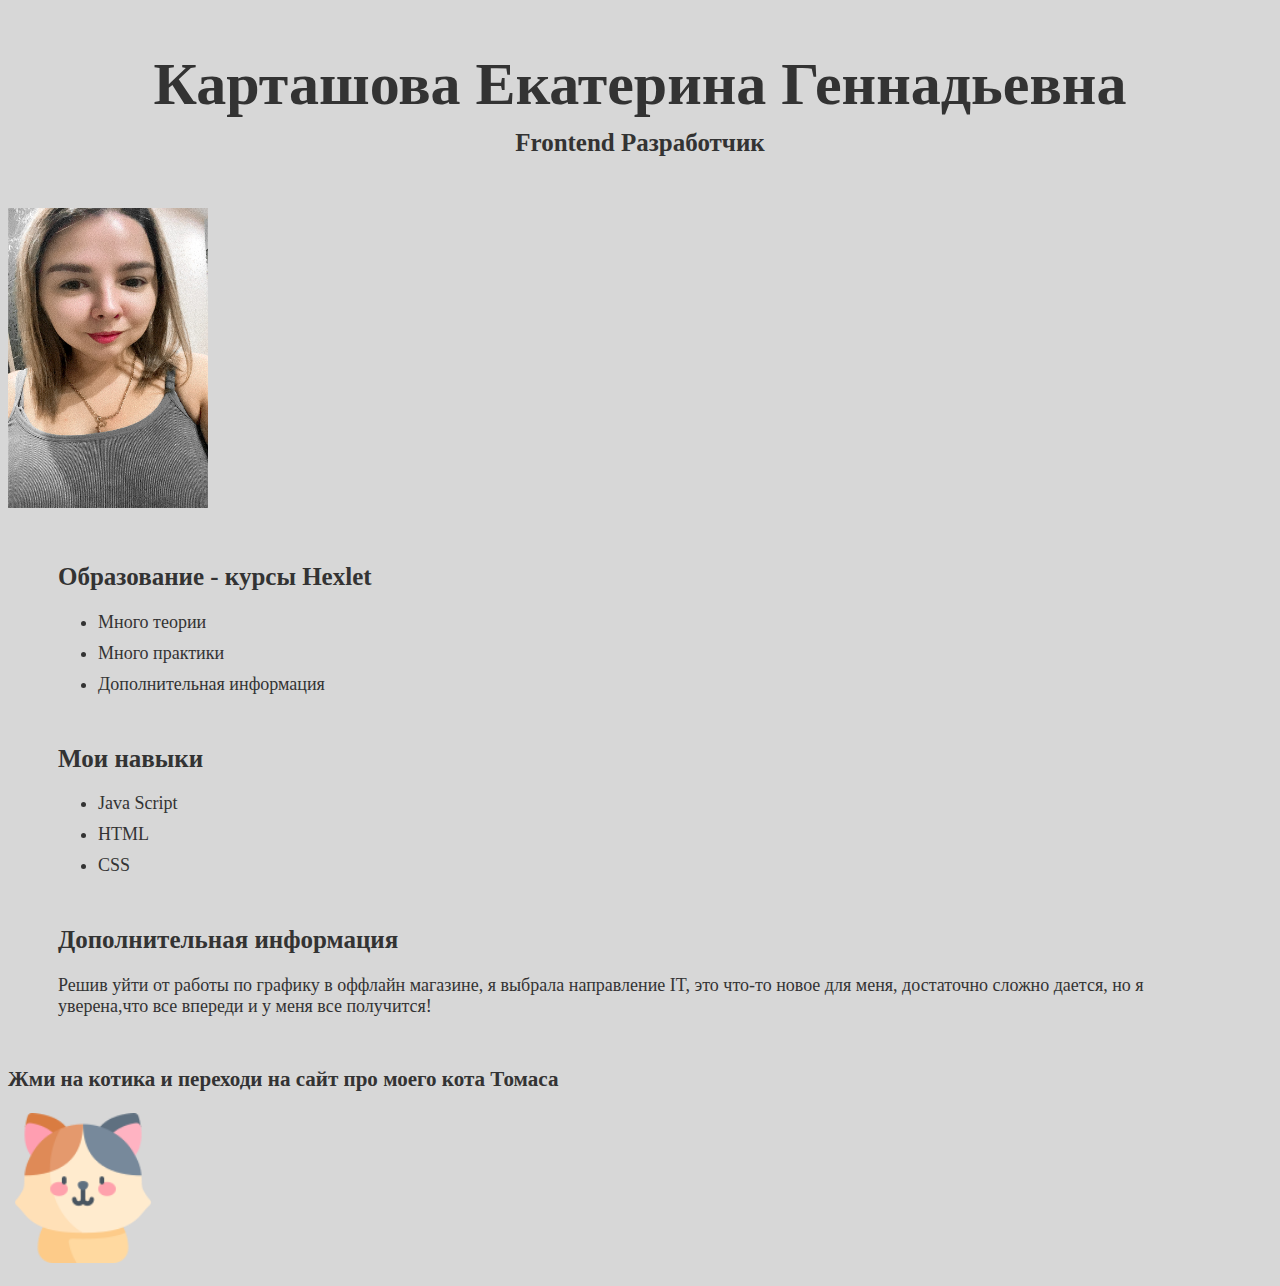
<file: index.html>
<!DOCTYPE html>
<html lang="ru">
  <head>
    <meta charset="UTF-8">
    <title>Мой первый сайт</title>
    <link rel="stylesheet" href="style.css">
      
  </head>
   <body>
<h1>Карташова Екатерина Геннадьевна</h1>
     <h2>Frontend Разработчик</h2>
     <img src= "foto.png" width="200" height="300" alt="Это Я">
 <section>
   
    <h2>Образование - курсы Hexlet</h2>

    <ul>
      <li>Много теории</li>
      <li>Много практики</li>
      <li>Дополнительная информация</li>
    </ul>
  </section>
   <section>
    <h2>Мои навыки</h2>

    <ul>
      <li>Java Script</li>
      <li>HTML</li>
      <li>CSS</li>
    </ul>
  </section>
   <section>
    <h2>Дополнительная информация</h2>

    <p>Решив уйти от работы по графику в оффлайн магазине, я выбрала направление IT, это что-то новое для меня, достаточно сложно дается, но я уверена,что все впереди и у меня все получится! </p>
  </section>
     <h3>Жми на котика и переходи на сайт про моего кота Томаса</h3>
     <p><a href="https://katty00.github.io/Katya00.github.io/"> <img src="cat.png" width="150" 
    height="150" border="0" alt="Пример"></a></p>
</body>
</html>
</file>
<file: style.css>
body {
  font-size: 18px;
   color: #333;
   background-color: #d7d7d7;
}

h1{
  margin-top: 50px;
  margin-bottom:10px;
  font-size: 60px;
  text-align: center;
}

h2 {
  margin-top: 0;
  padding-bottom:30px;
  font-size: 25px;
  text-align: center;
  }

section {
 margin-top: 50px;
 margin-bottom: 50px;
 margin-left: 0;
 margin-right: 0;
 padding-top: 0;
 padding-bottom: 0;
 padding-left: 50px;
 padding-right: 50px;
}

section h2 {
 padding-top: 0;
 padding-bottom: 0;
 padding-left:  0;
 padding-right:  0;
 text-align: left;
 border: none;
 }
 
 li {
 margin-bottom: 10px;
 }
</file>
